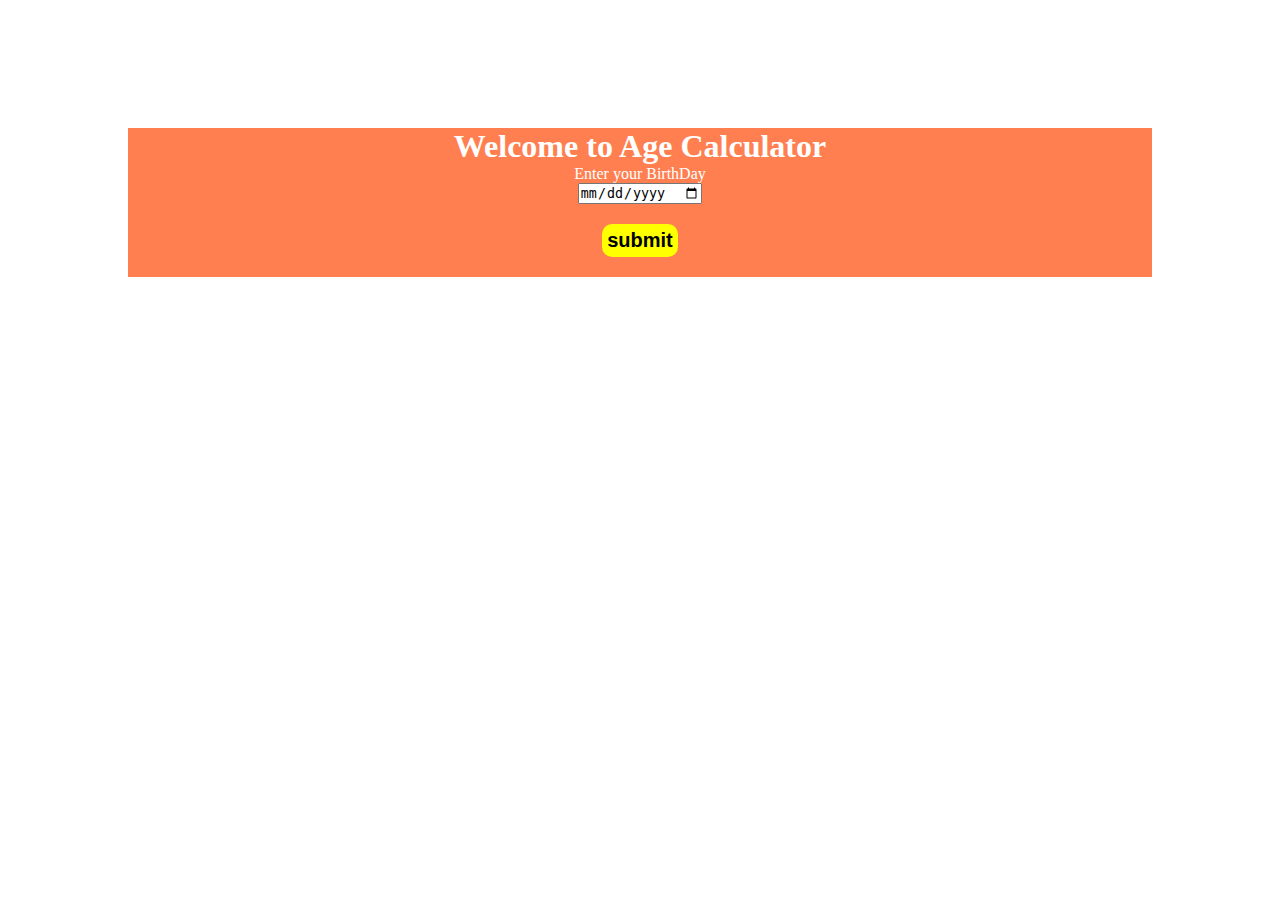
<file: AGE Calculator/index.html>
<!DOCTYPE html>
<html>

<head>
    <link rel="stylesheet" href="./index.css">
    <title>Age Calculator</title>
    <script src="./index.js"></script>
</head>

<body>
    <div id="container">
           <h1>Welcome to Age Calculator</h1>
            <label>Enter your BirthDay</label>
            <input type="date" id="birthday" name="birthday">
            <button class="submit_btn" onclick="calculateAge()">submit</button>    
    </div>
    <div id="displayAge">
        <p id="age"></p>
    </div>
   
</body>

</html>
</file>
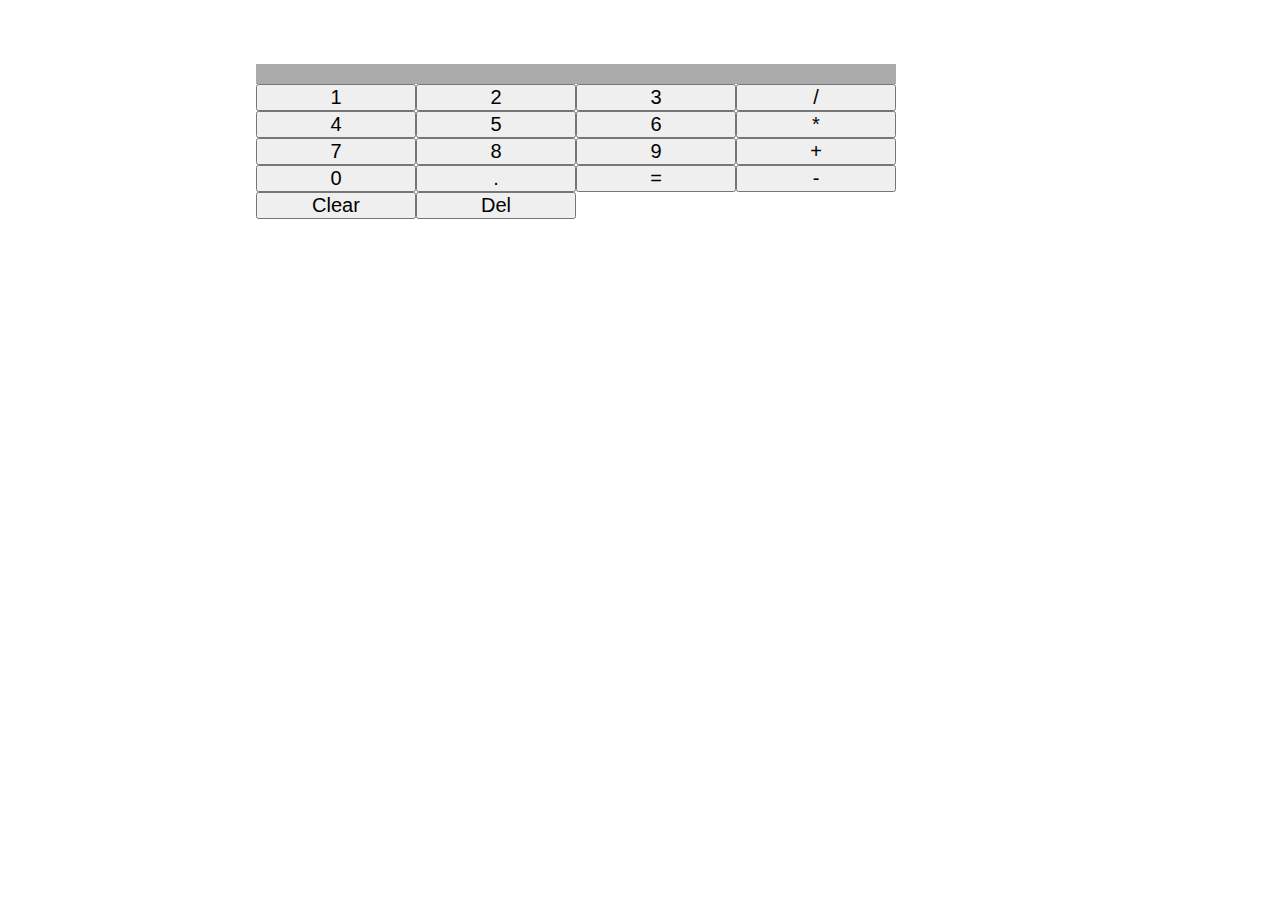
<file: Calculator/index.html>
<!DOCTYPE html>
<html>
    <head>

<link rel="stylesheet" href="./index.css">
<script src="./index.js" defer></script>
    </head>
    <body>
      <div class="calculator">
        <div class="screen" id="screen"></div>
        <div id="keyboard">
       <div class ='buttons'>
        <button id="1" class="btn">1</button>
        <button id="2" class="btn">2</button>
        <button id="3" class="btn">3</button>
        <button id="/" class="btn highlight">/</button>
        <button id="4" class="btn">4</button>
        <button id="5" class="btn">5</button>
        <button id="6" class="btn">6</button>
        <button id="*" class="btn highlight">*</button>
        <button id="7" class="btn">7</button>
        <button id="8" class="btn">8</button>
        <button id="9" class="btn">9</button>
        <button id="+" class="btn highlight">+</button>
        <button id="0" class="btn">0</button>
        <button id="." class="btn">.</button>
        <button class="btn">=</button>
        <button id="-" class="btn highlight">-</button>
        <button class="btn highlight Clear">Clear</button>
        <button class="btn highlight Del">Del</button>
       </div>

        </div>

      </div>
     
    </body>
</html>
</file>
<file: AGE Calculator/index.css>
*{
    margin:0;
    padding:0;
    box-sizing:border-box;
}

#container{
    display: flex;
    flex-direction: column;
    align-items: center;
    margin: auto;
    margin-top: 10%;
    background-color: coral;
    width:80%;
    color:white;
}

#displayAge{
    display: flex;
    flex-direction: column;
    align-items: center;
    margin: auto;
    margin-top: 10%;
    background-color: rgb(98, 80, 255);
    width:80%;
    color:white;
}

.submit_btn{
    padding:5px 5px;
    font-size:20px;
    border-radius:10px;
    border:none;
    margin:20px;
    font-weight:bold;
    cursor:pointer;
    background-color:yellow;
}
.submit_btn:hover{
    background-color:white;
    color:blue;
}
</file>
<file: Calculator/index.css>
*{
    margin:0;
    padding:0;
    font-size:20px
}

.calculator{
    text-align: center;
    width:50%;
    padding-left: 20%;
    padding-top: 5%;
}
.buttons{
    display:grid;
    grid-template-columns: repeat(4,1fr);
    
}

.screen{
    height:20px;
    background-color: #aaa;
    color:aqua
}
</file>
